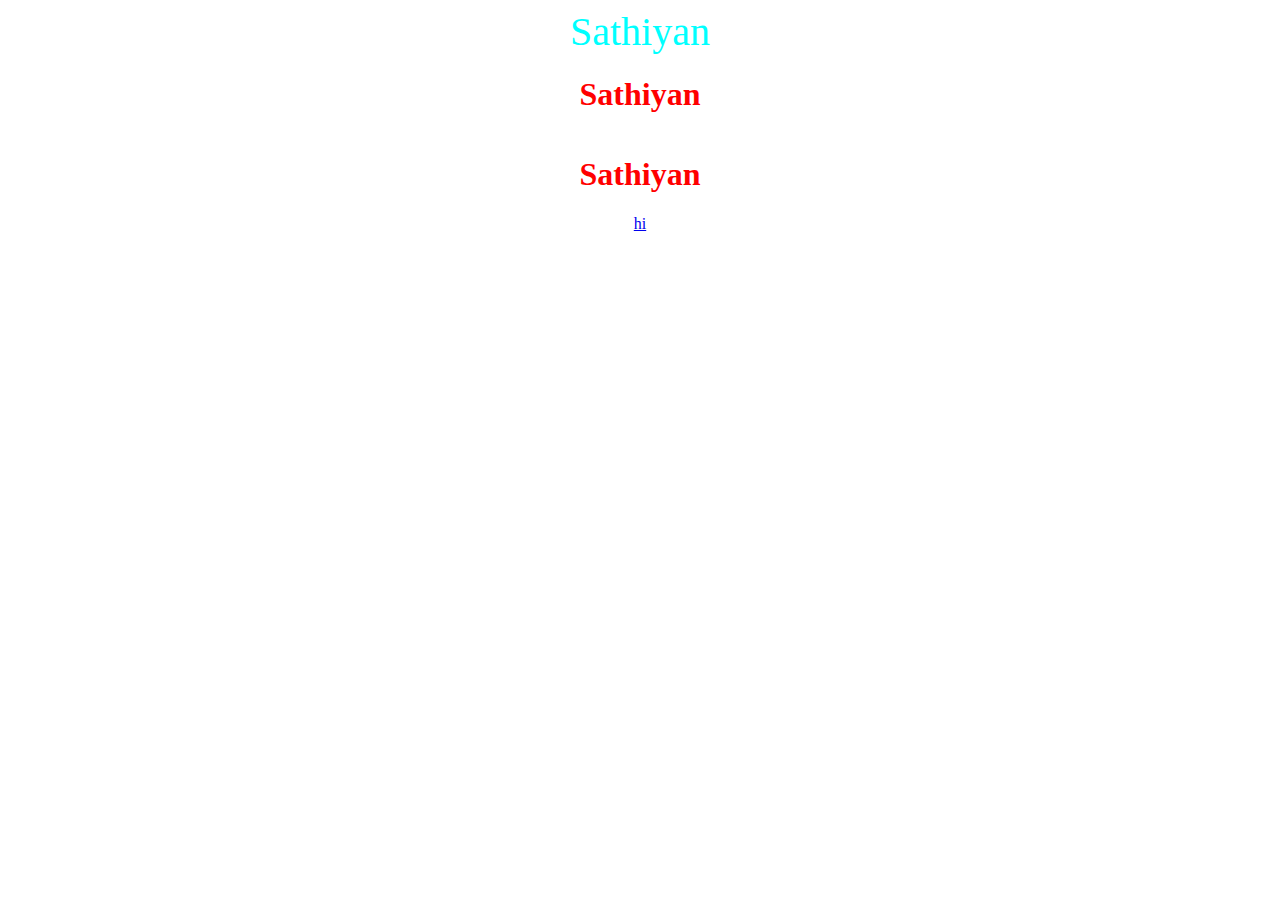
<file: home.html>
<html>
    <head>

        <style>
            body{
                display:flex;
                flex-direction: column;
                justify-content: center;
                align-items: center;
            }
            h1{
                color: red;
            }
            .hu{
                color: aqua;
                font-size: 40px
            }
        </style>
    </head>
    <body>
        <div class="hu">Sathiyan</div>
        <h1>Sathiyan</h1>
        <h1>Sathiyan</h1>
        <a href="https://www.tce.edu/staff_profile/faculty/BECSE/smscse.html">hi</a>
    </body>
</html>
</file>
